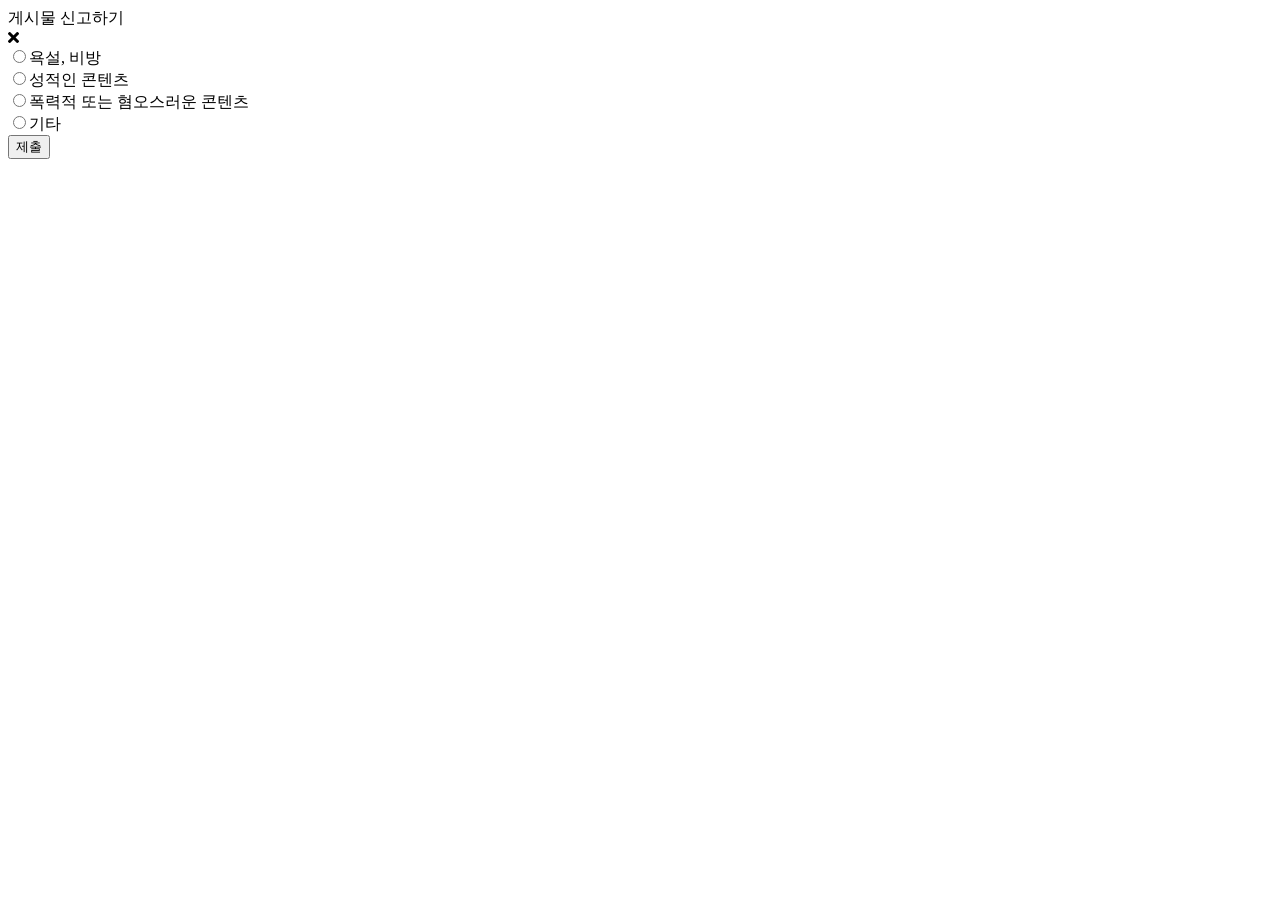
<file: WebContent/report/reportmodal.html>
<!DOCTYPE html>
<html lang="en">
<head>
    <meta charset="UTF-8">
    <title>Document</title>
    <link rel="stylesheet" href="https://cdnjs.cloudflare.com/ajax/libs/font-awesome/5.15.3/css/all.min.css">
</head>
<body>
    <div class="report__content_wrapper">
        <div class="content">
            <div class="title">
                <span>게시물 신고하기</span>
                <div class="close"><i class="fas fa-times"></i></div>
            </div>
            <form action="./reportBoard.repo" method="post">
                <input type="hidden" name="boardNum" value="">
                <div class="content_input">
                    <input type="radio" id="report__type1" class="report__type" name="report-type__btn"><label for="report__type1">욕설, 비방</label>
                </div>
                <div class="content_input">
                    <input type="radio" id="report__type2" class="report__type" name="report-type__btn"><label for="report__type2">성적인 콘텐츠</label>
                </div>
                <div class="content_input">
                    <input type="radio" id="report__type3" class="report__type" name="report-type__btn"><label for="report__type3">폭력적 또는 혐오스러운 콘텐츠</label>
                </div>
                <div class="content_input">
                    <input type="radio" id="report__type4" class="report__type" name="report-type__btn"><label for="report__type4">기타</label>
                </div>
                <button type="submit">제출</button>
            </form>
        </div>
    </div>
</body>
</html>
</file>
